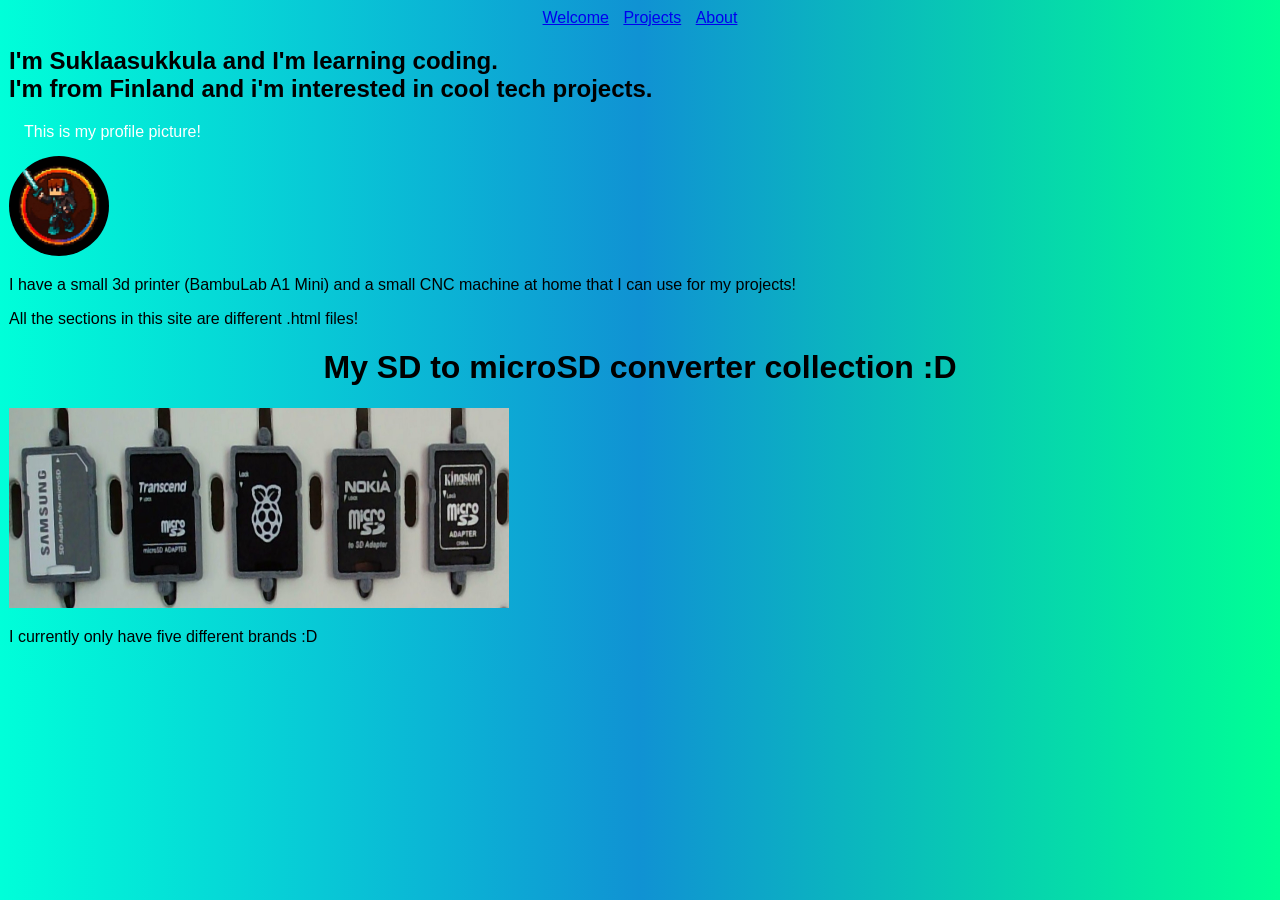
<file: about.html>
<!DOCTYPE html>
<html>
    <head>
        <title>About</title>
        <link rel="stylesheet" href="style.css">
    </head>
    <body>

                <header>
            <nav>
                <a href="./index.html" class="button">Welcome</a>
                <a href="./projects.html" class="button">Projects</a>
                <a href="./about.html" class="button">About</a>
            </nav>
            </header>

            <main class="page">
        <section id="about">
            <div class="welcome">
        <h2 id="text">I'm Suklaasukkula and I'm learning coding. <br> I'm from Finland and i'm interested in cool tech projects.</h2>
        <p id="text" style="margin: 15px; color: rgb(255, 255, 255);">This is my profile picture!</p>
        <img src="./suklaasukkula.jpg" alt="Suklaasukkula_pfp" style="width: 100px; height: 100px; border-radius: 50%;">
        <p id="text">I have a small 3d printer (BambuLab A1 Mini) and a small CNC machine at home that I can use for my projects!</p>
        <p id="text">All the sections in this site are different .html files!</p>
        </section>
        
        <div class="welcome" style="top: 20%; left: 30%;">
            <h1 id="text">My SD to microSD converter collection :D</h1>
            <img src="./sd-msdconverter.jpg" alt="My SD to microSD converter collection" style="width: 500px; height: 200px;">
            <p id="text" style="color: black;">I currently only have five different brands :D</p>
        </div>
    </main>
    <script src="script.js"></script>
    </body>
</html>
</file>
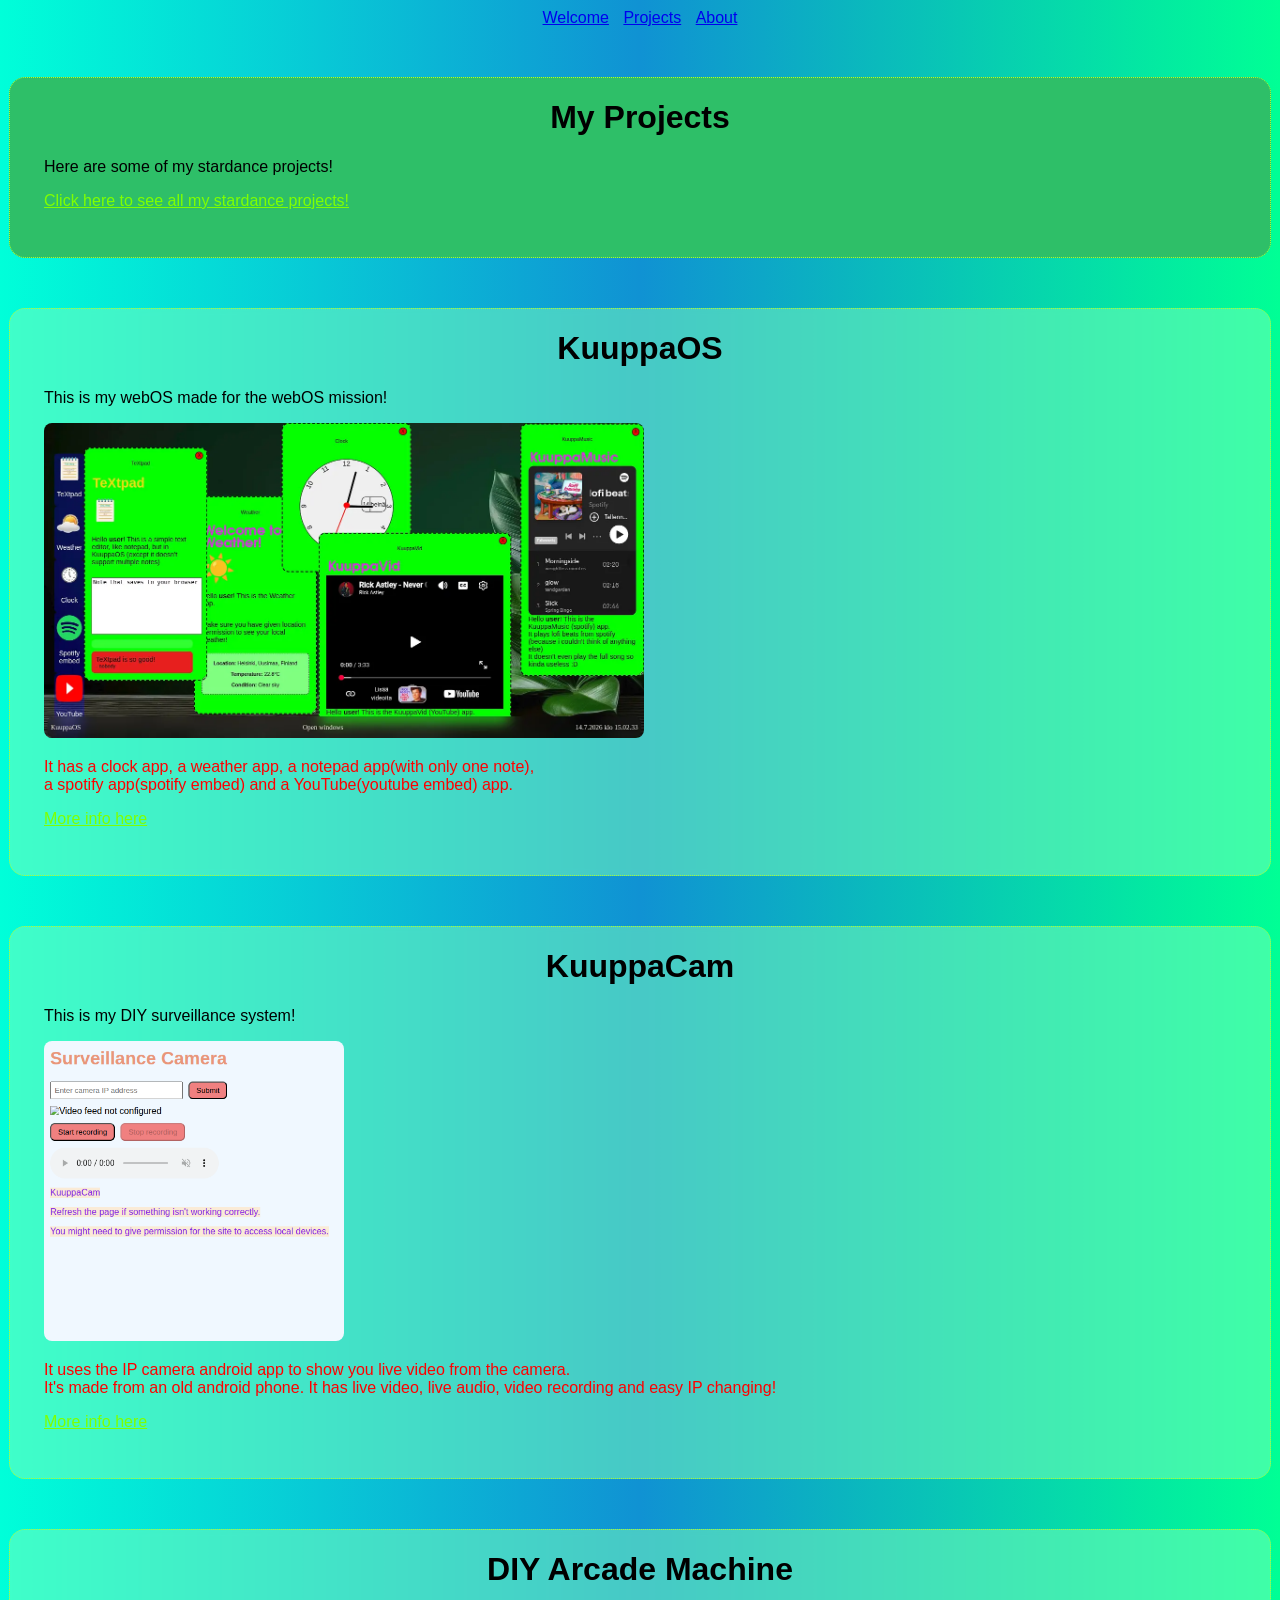
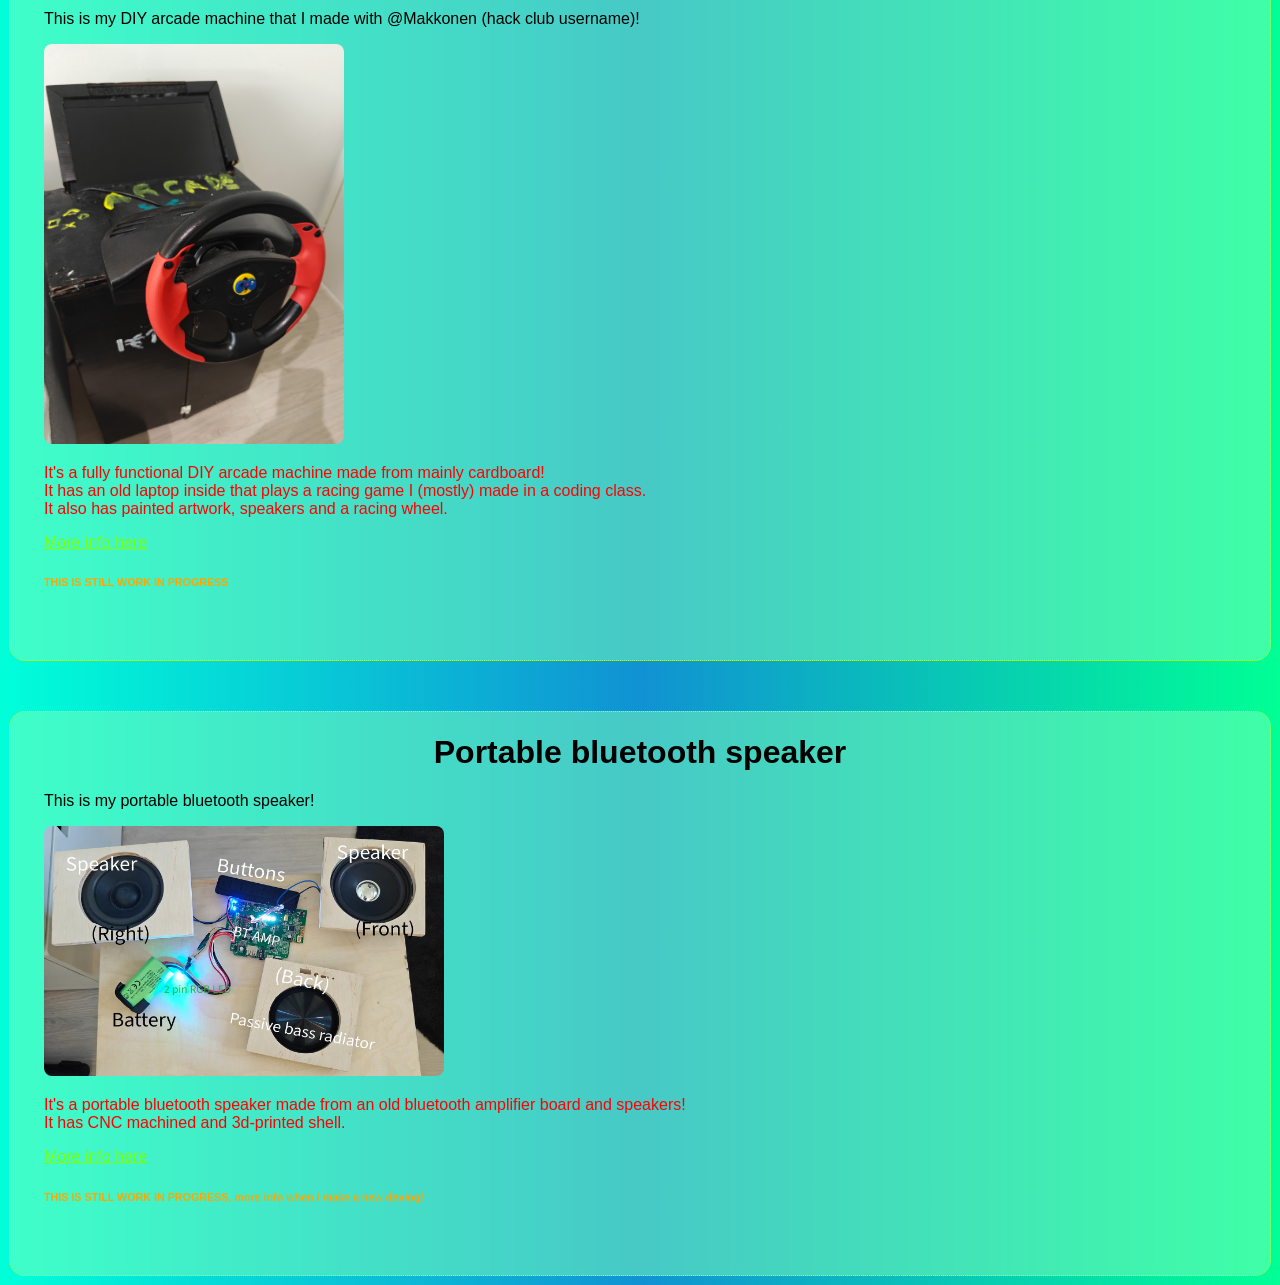
<file: projects.html>
<!DOCTYPE html>
<html>
    <head>
        <title>Projects</title>
        <link rel="stylesheet" href="style.css">
    </head>
    <body>

                <header>
            <nav>
                <a href="./index.html" class="button">Welcome</a>
                <a href="./projects.html" class="button">Projects</a>
                <a href="./about.html" class="button">About</a>
            </nav>
        </header>

        <main class="page">
                    <div class="projects" id="projects" style="background-color: rgb(46, 191, 104);">
        <h1 id="text">My Projects</h1>
        <p id="text">Here are some of my stardance projects!</p>               
        <a href="https://stardance.hackclub.com/@suklaasukkulayt/projects" style="color: chartreuse;">Click here to see all my stardance projects!</a>
        </div>

        <div class="projects" id="kuuppaos" style="top: 75%; left: 30%;">
            <h1 id="text">KuuppaOS</h1>
            <p id="text">This is my webOS made for the webOS mission!</p>
            <img src="./kuuppaos-screens.webp" alt="KuuppaOS screenshot" style="width: 600px; height: 315px; border-radius: 8px;">
            <p id="text" style="color: red;">It has a clock app, a weather app, a notepad app(with only one note), <br> a spotify app(spotify embed) and a YouTube(youtube embed) app.</p>
            <a href="https://stardance.hackclub.com/projects/31853" style="color: chartreuse;">More info here</a>
        </div>

        <div class="projects" id="kuuppacam" style="top: 25%; left: 70%;">
            <h1 id="text">KuuppaCam</h1>
            <p id="text">This is my DIY surveillance system!</p>
            <img src="./kuuppacam-screens.png" alt="KuuppaCam screenshot" style="width: 300px; height: 300px; border-radius: 8px;">
            <p id="text" style="color: red;">It uses the IP camera android app to show you live video from the camera. <br> It's made from an old android phone. It has live video, live audio, video recording and easy IP changing!</p>
            <a href="https://stardance.hackclub.com/projects/30620" style="color: chartreuse;">More info here</a>
        </div>

        <div class="projects" id="arcademachine" style="top: 30%; left: 30%;">
            <h1 id="text">DIY Arcade Machine</h1>
            <p id="text">This is my DIY arcade machine that I made with @Makkonen (hack club username)!</p>
            <img src="./arcademachine.jpg" alt="DIY Arcade Machine" style="width: 300px; height: 400px; border-radius: 8px;">
            <p id="text" style="color: red;">It's a fully functional DIY arcade machine made from mainly cardboard! <br> It has an old laptop inside that plays a racing game I (mostly) made in a coding class. <br> It also has painted artwork, speakers and a racing wheel.</p>
            <a href="https://stardance.hackclub.com/projects/30991" style="color: chartreuse;">More info here</a>
            <h6 id="text" style="color: orange;">THIS IS STILL WORK IN PROGRESS</h6>
        </div>

                <div class="projects" id="btspeaker" style="top: 75%; left: 80%;">
            <h1 id="text">Portable bluetooth speaker</h1>
            <p id="text">This is my portable bluetooth speaker!</p>
            <img src="./btspeaker.jpg" alt="This project's state is still so early that I don't have a good picture :D" style="width: 400px; height: 250px; border-radius: 8px;">
            <p id="text" style="color: red;">It's a portable bluetooth speaker made from an old bluetooth amplifier board and speakers! <br> It has CNC machined and 3d-printed shell.</p>
            <a href="https://stardance.hackclub.com/projects/39114" style="color: chartreuse;">More info here</a>
            <h6 id="text" style="color: orange;">THIS IS STILL WORK IN PROGRESS, more info when I make a new devlog!</h6>
        </div>

        </main>
        <script src="script.js"></script>
    </body>
</html>
</file>
<file: style.css>
body{
    background: linear-gradient(90deg, #00ffd9 0%, #1092d3 50%, #00ff95 100%);
    font-family: 'Trebuchet MS', 'Lucida Sans Unicode', 'Lucida Grande', 'Lucida Sans', Arial, sans-serif;
    margin: 6px;
    padding: 3px;
}

h1 {
    font-family: 'Segoe UI', Tahoma, Geneva, Verdana, sans-serif;
    text-align: center;
}

nav a {
    margin: 5px;
}

nav {
    text-align: center;
}

html {
  scroll-behavior: smooth;
}


.about {
    border-radius: 16px;
    background-color: rgba(127, 255, 212, 0.5);
    backdrop-filter: blur(3px);
    padding-left: 5px;
    padding-bottom: 1px;
    border: greenyellow 1px dotted;
    margin-top: 50px;
}

.projects {
    padding-left: 34px;
    padding-right: 34px;
    padding-bottom: 47px;
    border-radius: 16px;
    background-color: rgba(127, 255, 185, 0.5);
    backdrop-filter: blur(3px);
    border: greenyellow 1px dotted;
    margin-top: 50px;
}

.internetarchives {
    padding-left: 34px;
    padding-right: 34px;
    padding-bottom: 47px;
    border-radius: 16px;
    background-color: rgba(127, 255, 185, 0.5);
    backdrop-filter: blur(3px);
    border: greenyellow 1px dotted;
    margin-top: 50px;
}

.contacts {
    border-radius: 16px;
    background-color: rgba(127, 255, 212, 0.5);
    backdrop-filter: blur(3px);
    padding-left: 5px;
    border: greenyellow 1px dotted;
    margin-top: 50px;
}

.projectsection {
    display: grid;
    grid-template-columns: repeat(auto-fit, minmax(min(100%, 520px), 1fr));
    gap: 20px;
}

.internetarchivesection {
    display: grid;
    grid-template-columns: repeat(auto-fit, minmax(min(100%, 520px), 1fr));
    gap: 20px;
}

.project {
    background-color: rgba(34, 211, 137, 0.616);
    backdrop-filter: blur(5px);
    width: auto;
    border-radius: 16px;
    padding: 0 10px 10px 10px;
    margin-bottom: 15px;
    transition: ease-in-out 0.35s;
    z-index: 1;
}

.internetarchive {
    background-color: rgba(34, 211, 137, 0.616);
    backdrop-filter: blur(5px);
    width: auto;
    border-radius: 16px;
    padding: 0 10px 10px 10px;
    margin-bottom: 15px;
    transition: ease-in-out 0.35s;
    z-index: 1;
}

.project:hover, .internetarchive:hover {
    transition: ease-in-out 0.35s;
    transform: scale(1.05);
    z-index: 2;
}

.project:active, .internetarchive:active {
    transition: ease-in-out 0.35s;
    transform: scale(1.1);
    z-index: 3;
}


.projectTitle {
    font-family: 'Segoe UI', Tahoma, Geneva, Verdana, sans-serif;
}

.projectDesc {
    font-size: 14px;
}

.projectImg {
    border-radius: 16px;
    width: 100%;
    height: auto;
    padding-bottom: 0px;
}

.projectLink {
    padding-left: 16px;
    margin-top: 0px;
}

.contact {
    background-color: rgba(34, 211, 137, 0.616);
    backdrop-filter: blur(5px);
    border-radius: 16px;
    padding: 0 10px 10px 10px;
    margin-bottom: 15px;
    transition: ease-in-out 0.35s;
    z-index: 1;
    display: flex;
    align-items: center;
    justify-content: center;
    gap: 12px;
    align-content: center;
}

.contact:hover {
    transform: scale(1.05);
}

.contactsection {
    display: grid;
    grid-template-columns: repeat(auto-fit, minmax(min(100%, 300px), 300px));
    gap: 20px;
}

.contactImg {
    width: 50px;
    height: 50px;
}

.contactText {
    display: flex;
    flex-direction: column;
}

.contactText p {
    margin: 0;
}

.contactText h3 {
    align-self: center;
    margin-bottom: 0;
}

#discordbutton {
    background-image: url(./images/discord.png);
}

#slackbutton {
    background-image: url(./images/slack.png);
}

#githubbutton {
    background-image: url(./images/github.png);
}


.contactBtn {
    width: 50px;
    height: 50px;
    background-repeat: no-repeat;
    background-position: center;
    background-size: cover;
    border-radius: 16px;
    border: none;
    background-color: rgba(255, 255, 255, 0);
    cursor: pointer;
    transition: ease-in-out 0.35s;
    flex: 0 0 auto;
}

.copybutton {
    width: 15px;
    height: 15px;
    background-repeat: no-repeat;
    background-position: center;
    background-size: cover;
    border: none;
    border-radius: 3px;
    background-color: rgba(255, 255, 255, 0);
    cursor: pointer;
    transition: ease-in-out 0.35s;
    flex: 0 0 auto;
    background-image: url(./images/copy.png);
}

#closeBtn {
    width: 45px;
    height: 45px;
    display: inline-flex;
    align-items: center;
    justify-content: center;
    align-self: center;
    border-radius: 50%;
    border: none;
    background-color: rgba(255, 255, 255, 0);
    cursor: pointer;
    transition: ease-in-out 0.35s;
}

.contactBtn:hover {
    transform: scale(1.1);
    transition: ease-in-out 0.35s;
}

#closeBtn:hover {
    transform: scale(1.1);
    transition: ease-in-out 0.35s;
    background-color: rgba(0, 0, 0, 0.08);
}

#closeBtn:active {
    transform: scale(0.9);
    transition: ease-in-out 0.35s;
}

.copybutton:hover {
    transform: scale(1.1);
    transition: ease-in-out 0.35s;
    background-color: rgba(0, 0, 0, 0.08);
}

#copiedDiv.open {
    animation: copyOpen 0.5s;
}

#copiedDiv.closing {
    animation: copyClose 0.5s;
}

#copiedDiv {
    background-color: bisque;
    border-radius: 16px;
    width: fit-content;
    position: fixed;
    display: none;
    transform: translate(-50%, -50%);
    top: 5%;
    left: 50%;
    z-index: 10;
    margin: 5px;
    padding: 5px;
    transition: ease-in-out 0.35s;
}

@keyframes copyOpen {
    from {
        opacity: 0;
    }

    to {
        opacity: 1;
    }
}

@keyframes copyClose {
    from {
        opacity: 1;
    }

    to {
        opacity: 0;
    }
}

.aboutsection p {
    margin: 0;
}

#pfp:hover {
    transform: scale(1.02);
    transition: ease 0.5s;
}

#pfp {
    transition: ease 0.5s;
}

#sdcards:hover {
    transform: scale(1.02);
    transition: ease 0.5s;
}

#sdcards {
    transition: ease 0.5s;
    max-width: 600px;
    width: 100%;
    height: auto;
    border-radius: 32px;
}

#kuuppa:hover {
    transform: scale(1.02);
    transition: ease 0.5s;
}

#kuuppa {
    transition: ease 0.5s;
    max-width: 600px;
    width: 100%;
    height: auto;
    border-radius: 32px;
}

#title {
    transition: ease 0.5s;
    background-color: rgb(26, 240, 144);
    text-align: center;
    width: fit-content;
    position: relative;
    left: 50%;
    transform: translate(-50%, -50%);
    border-radius: 6px;
    padding: 5px;
    margin-top: 40px;
}

#title:hover {
    transform: translate(-50%, -50%) scale(1.05);
    transition: ease 0.5s;
}

.completedtag {
    width: fit-content;
    padding: 3px;
    background-color: rgb(89, 236, 126);
    border: black 1px solid;
    border-radius: 6px;
    position: absolute;
    display: flex;
    top: 20px;
    right: 10px;
    transform: rotate(25deg);
}

.progresstag {
    width: fit-content;
    padding: 3px;
    background-color: rgb(214, 55, 55);
    border: black 1px solid;
    border-radius: 6px;
    position: absolute;
    display: flex;
    top: 20px;
    right: 10px;
    transform: rotate(25deg);
}
</file>
